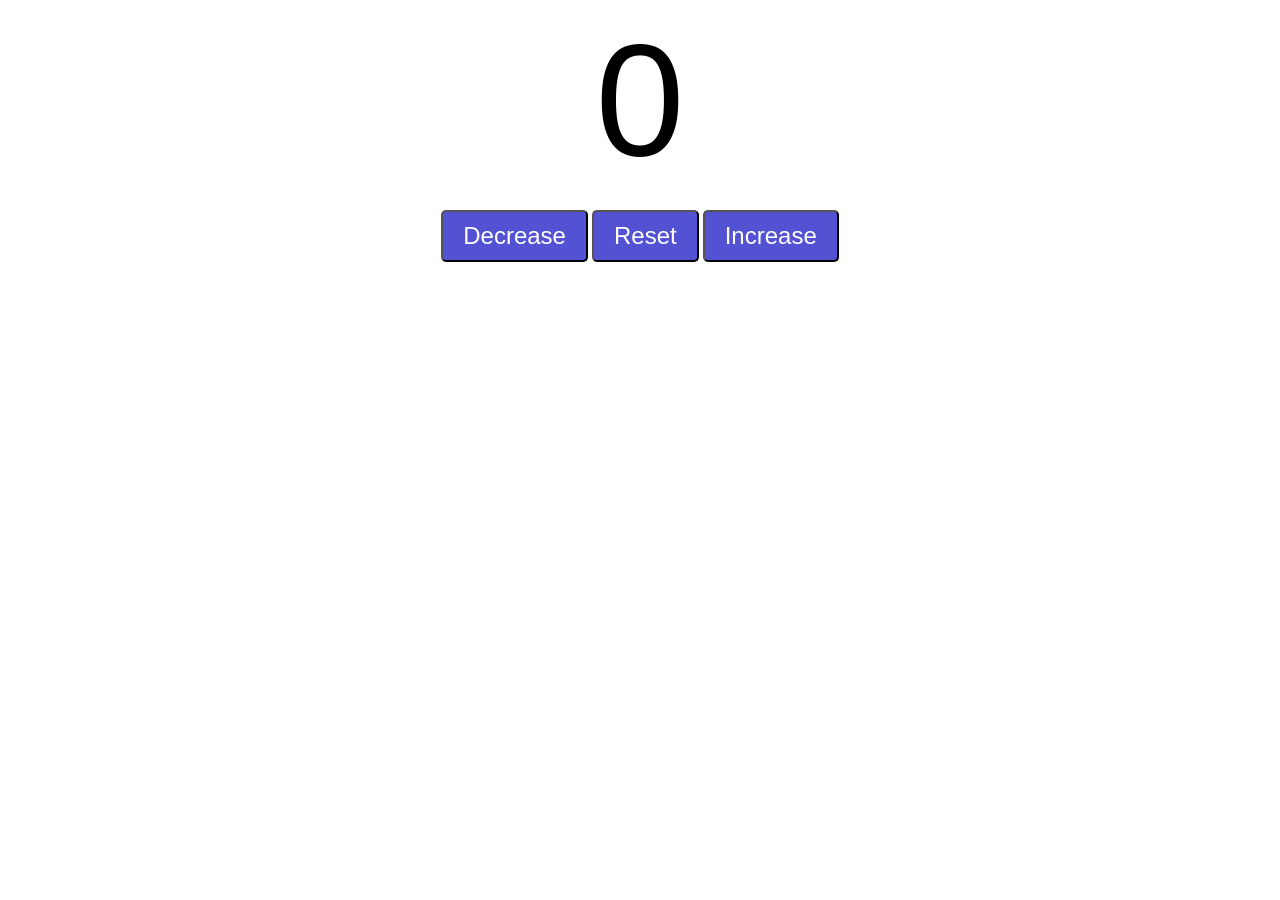
<file: Web/FRONTEND/JAVASCRIPT/Syntax/Mini_Project/Counter_program/index.html>
<!DOCTYPE html>
<html lang="en">
<head>
    <meta charset="UTF-8">
    <meta name="viewport" content="width=device-width, initial-scale=1.0">
    <title>Counter Program</title>
    <link rel="stylesheet" href="style.css">
</head>
<body>
    <label id="CountLabel">0</label><br>

    <div id="buttonContainer">
        <button id="decreaseButton" class="Button">Decrease</button>
        <button id="resetButton" class="Button">Reset</button>
        <button id="increaseButton" class="Button">Increase</button>
    </div>

    <script src="script.js"></script>
</body>
</html>
</file>
<file: Web/FRONTEND/JAVASCRIPT/Syntax/Mini_Project/Counter_program/style.css>
#CountLabel{
    display: block;
    text-align: center;
    font-size: 10em;
    font-family: Helvetica;
}

#buttonContainer{
    text-align: center;

}

.Button{
    padding: 10px 20px;
    font-size: 1.5em;
    color: white;
    background-color: rgb(82, 82, 211);
    border-radius: 5px;
    cursor: pointer;
    transition: background-color;
}

.Button:hover{
    background-color: rgb(34, 34, 213);
}
</file>
